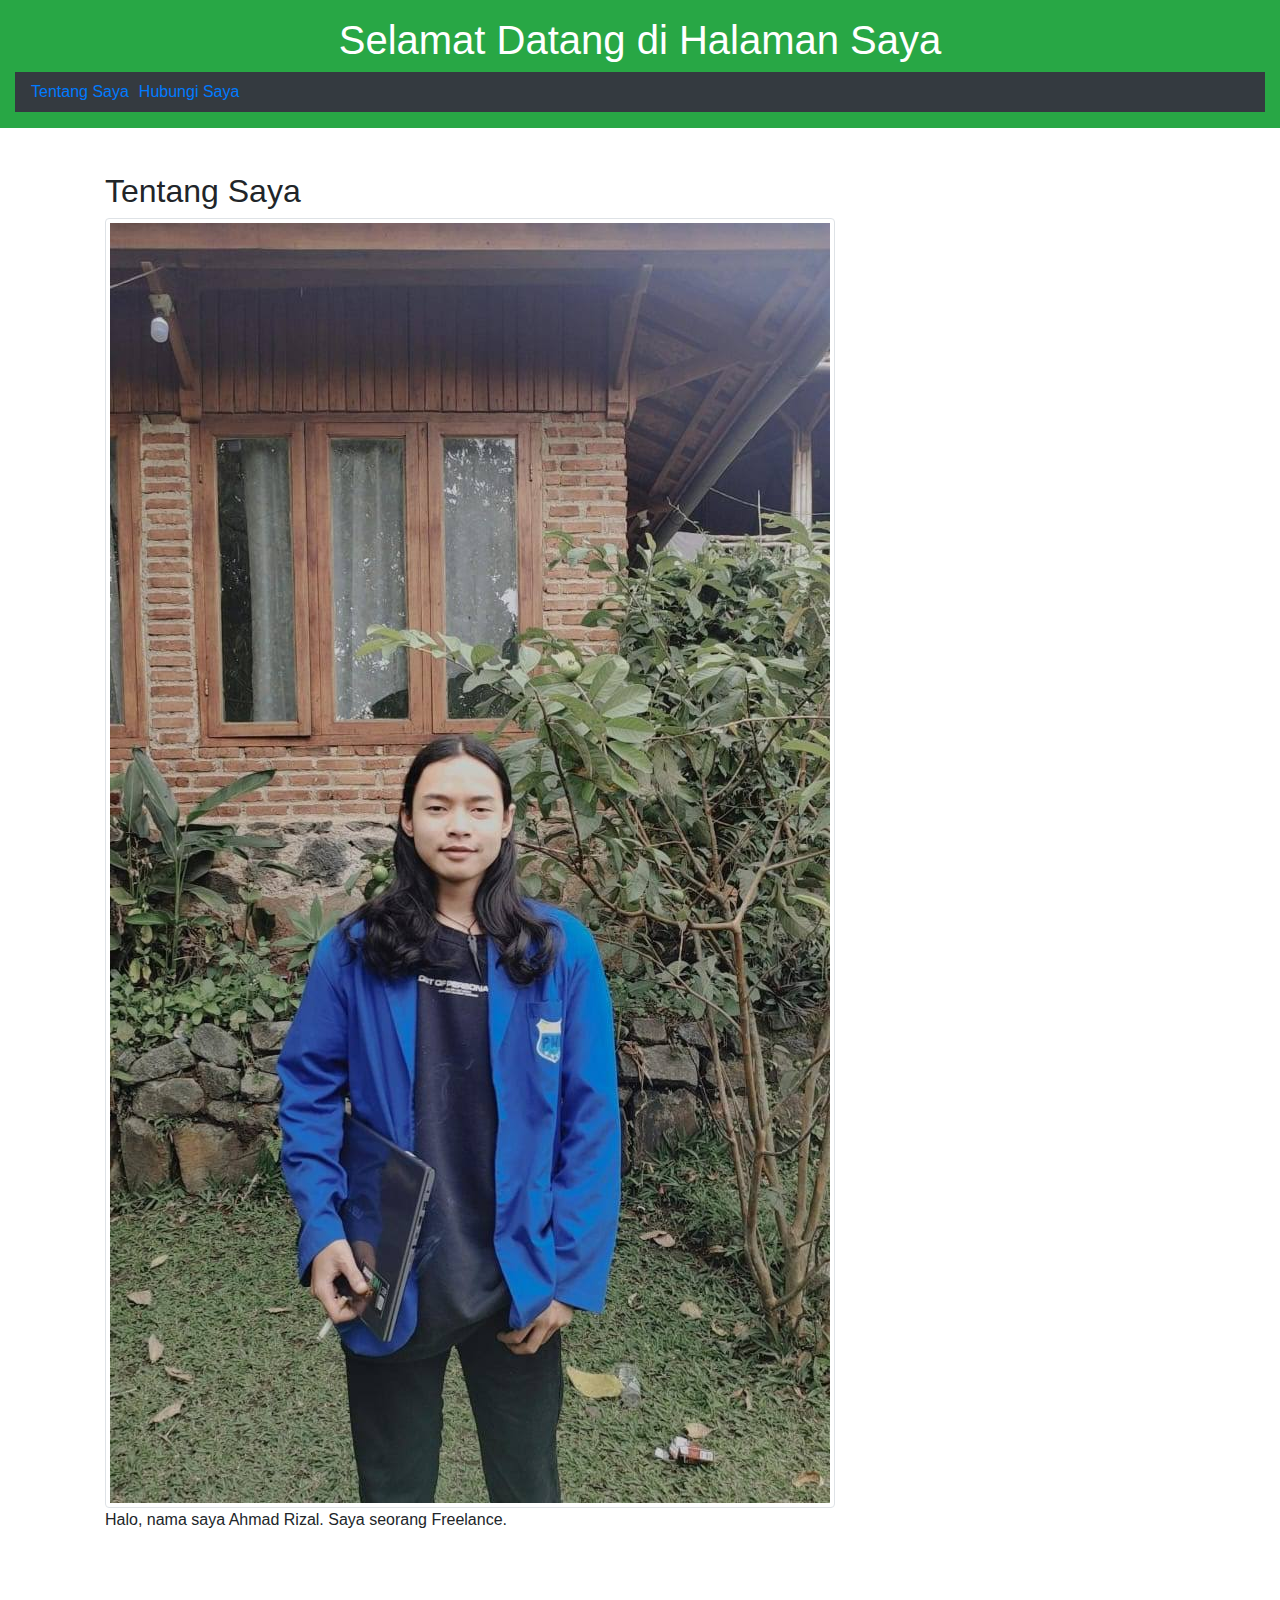
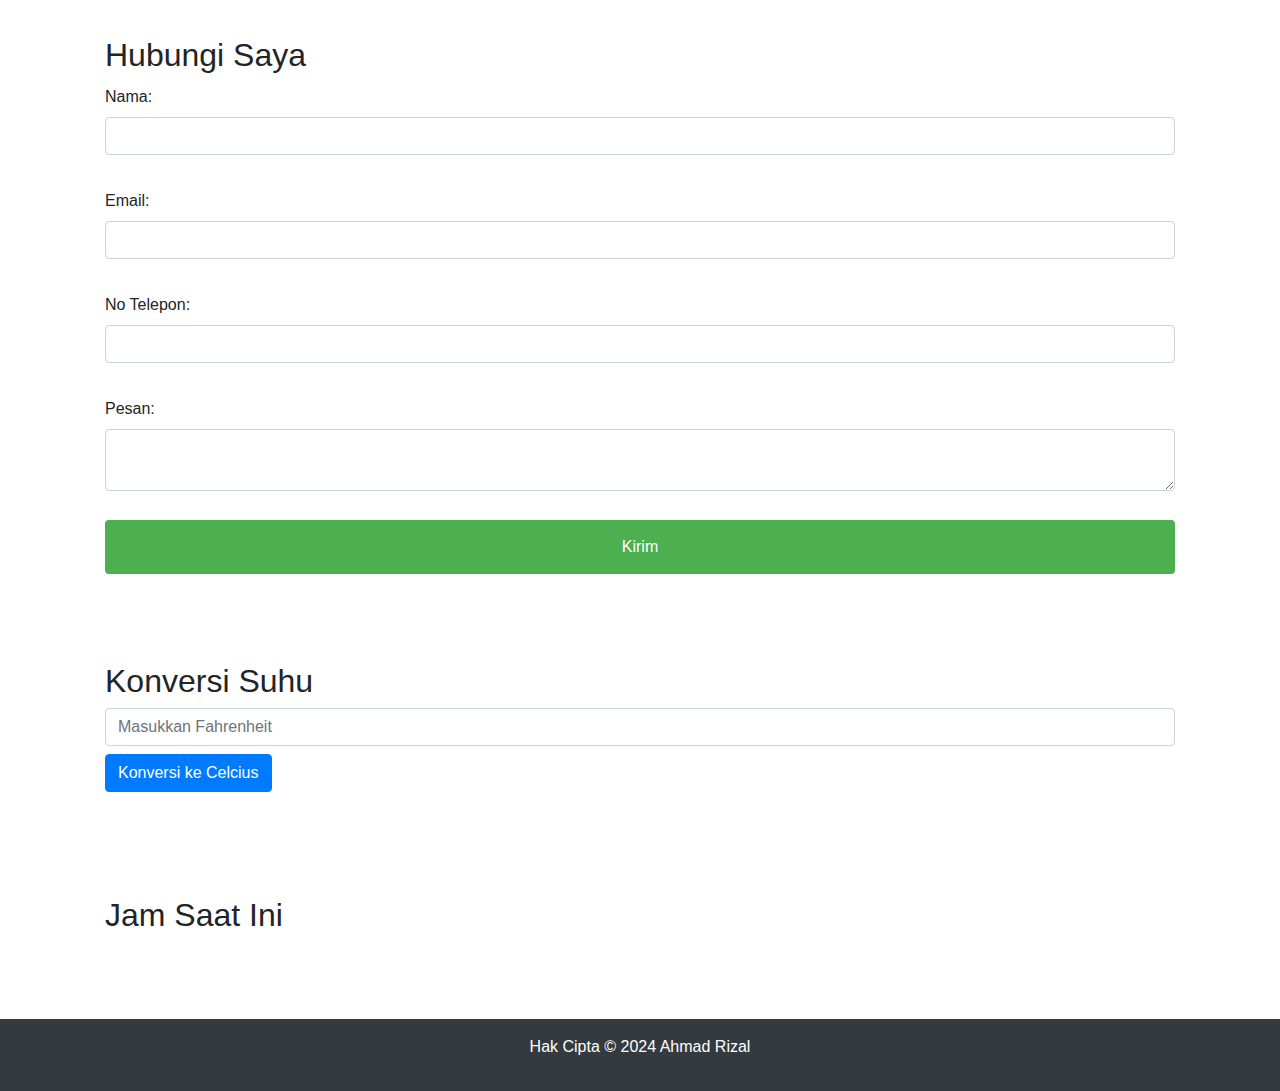
<file: index.html>
<!DOCTYPE html>
<html lang="en">
  <head>
    <meta charset="UTF-8" />
    <meta name="viewport" content="width=device-width, initial-scale=1.0" />
    <title>Portofolio Saya</title>
    <link
      href="https://maxcdn.bootstrapcdn.com/bootstrap/4.5.2/css/bootstrap.min.css"
      rel="stylesheet"
    />
    <link rel="stylesheet" href="style.css" />
  </head>
  <body>
    <header class="bg-success text-white text-center py-3">
      <h1>Selamat Datang di Halaman Saya</h1>
      <nav class="navbar navbar-expand-sm bg-dark navbar-dark">
        <ul class="navbar-nav">
          <li class="nav-item"><a href="#about">Tentang Saya</a></li>
          <li class="nav-item"><a href="#contact">Hubungi Saya</a></li>
        </ul>
      </nav>
    </header>

    <main class="container mt-4">
      <section id="about" class="mb-5">
        <h2>Tentang Saya</h2>
        <img src="assets/1.jpeg" alt="Foto Diri" class="img-thumbnail" />
        <p>Halo, nama saya Ahmad Rizal. Saya seorang Freelance.</p>
      </section>

      <section id="contact">
        <h2>Hubungi Saya</h2>
        <form action="your-form-handler.php" method="post">
          <label for="name">Nama:</label>
          <input
            type="text"
            id="name"
            name="name"
            class="form-control"
            required
          /><br />

          <label for="email">Email:</label>
          <input
            type="email"
            id="email"
            name="email"
            class="form-control"
            required
          /><br />

          <label for="phone">No Telepon:</label>
          <input
            type="tel"
            id="phone"
            name="phone"
            class="form-control"
            required
          /><br />

          <label for="message">Pesan:</label>
          <textarea
            id="message"
            name="message"
            class="form-control"
            required
          ></textarea
          ><br />

          <input type="submit" value="Kirim" class="btn btn-success" />
        </form>
      </section>

      <section id="temperature-conversion" class="my-5">
        <h2>Konversi Suhu</h2>
        <input
          type="number"
          id="fahrenheit"
          placeholder="Masukkan Fahrenheit"
          class="form-control"
        />
        <button onclick="convertTemperature()" class="btn btn-primary mt-2">
          Konversi ke Celcius
        </button>
        <p id="celsius"></p>
      </section>

      <section id="clock-section" class="my-5">
        <h2>Jam Saat Ini</h2>
        <p id="clock"></p>
      </section>
    </main>

    <footer class="bg-dark text-white text-center py-3">
      <p>Hak Cipta &copy; 2024 Ahmad Rizal</p>
    </footer>

    <script src="https://ajax.googleapis.com/ajax/libs/jquery/3.5.1/jquery.min.js"></script>
    <script src="https://cdnjs.cloudflare.com/ajax/libs/popper.js/1.16.0/umd/popper.min.js"></script>
    <script src="https://maxcdn.bootstrapcdn.com/bootstrap/4.5.2/js/bootstrap.min.js"></script>
  </body>
</html>
</file>
<file: style.css>
body {
  font-family: Arial, sans-serif;
  margin: 0;
  padding: 0;
}

header {
  background-color: #4CAF50;
  color: white;
  padding: 15px;
  text-align: center;
}

nav ul {
  list-style-type: none;
  padding: 0;
}

nav ul li {
  display: inline;
  margin-right: 10px;
}

section {
  padding: 20px;
}

form label {
  display: block;
  margin-top: 10px;
}

form input, form textarea {
  width: 100%;
  padding: 10px;
  margin-top: 5px;
}

form input[type="submit"] {
  background-color: #4CAF50;
  color: white;
  border: none;
  padding: 15px;
  cursor: pointer;
}

form input[type="submit"]:hover {
  background-color: #45a049;
}

@media (max-width: 600px) {
  nav ul li {
      display: block;
      margin-right: 0;
  }
}
</file>
